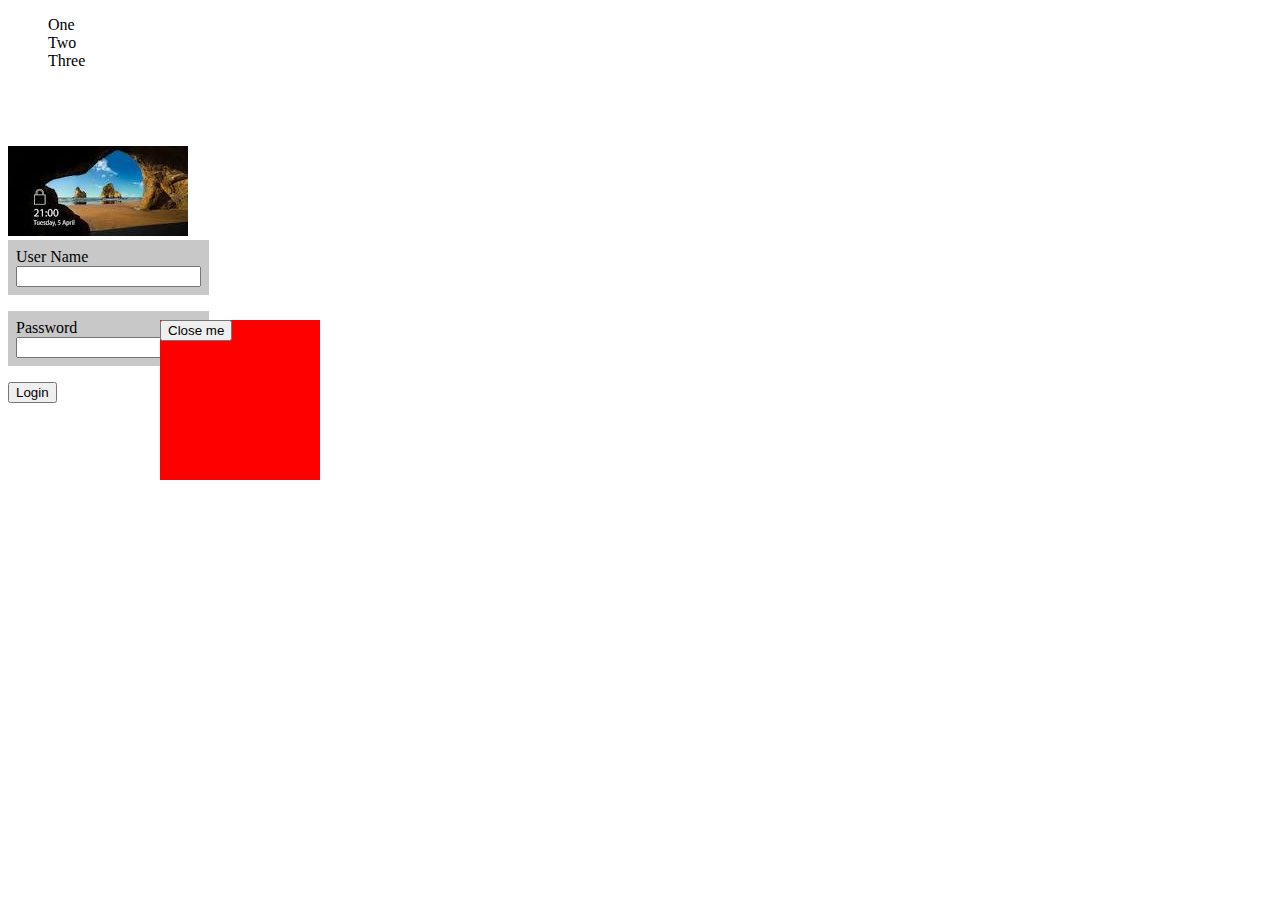
<file: getting-started/index.html>
<!DOCTYPE html>
<html lang="en">
<head>
    <meta charset="UTF-8">
    <title>My Application</title>

    <meta name="viewport" content="width=device-width, initial-scale=1">

    <style>
        .field {
            margin-bottom: 1em;
            background-color: rgb(200, 200, 200);
            padding: 0.5em;
            display: inline-block;
        }

        .popup {
            background-color: red;
            position: absolute;
            width: 10em;
            height: 10em;
            top: 20em;
            left: 10em;
        }
    </style>
</head>
<body>
    <ul style="list-style: none">
        <li>One</li>
        <li>Two</li>
        <li>Three</li>
    </ul>

    <img src="pic.jpg">

    <video src=""></video>

    <audio></audio>

    <div class="popup">
        <button>Close me</button>
    </div>

    <form method="post">
        <div>
            <div class="field">
                <span>User Name</span>
                <div>
                    <input name="userName">
                </div>
            </div>
        </div>

        <div>
            <div class="field">
                <span>Password</span>
                <div>
                    <input type="password" name="password">
                </div>
            </div>
        </div>

        <div>
            <button>Login</button>
        </div>
    </form>
</body>
</html>
</file>
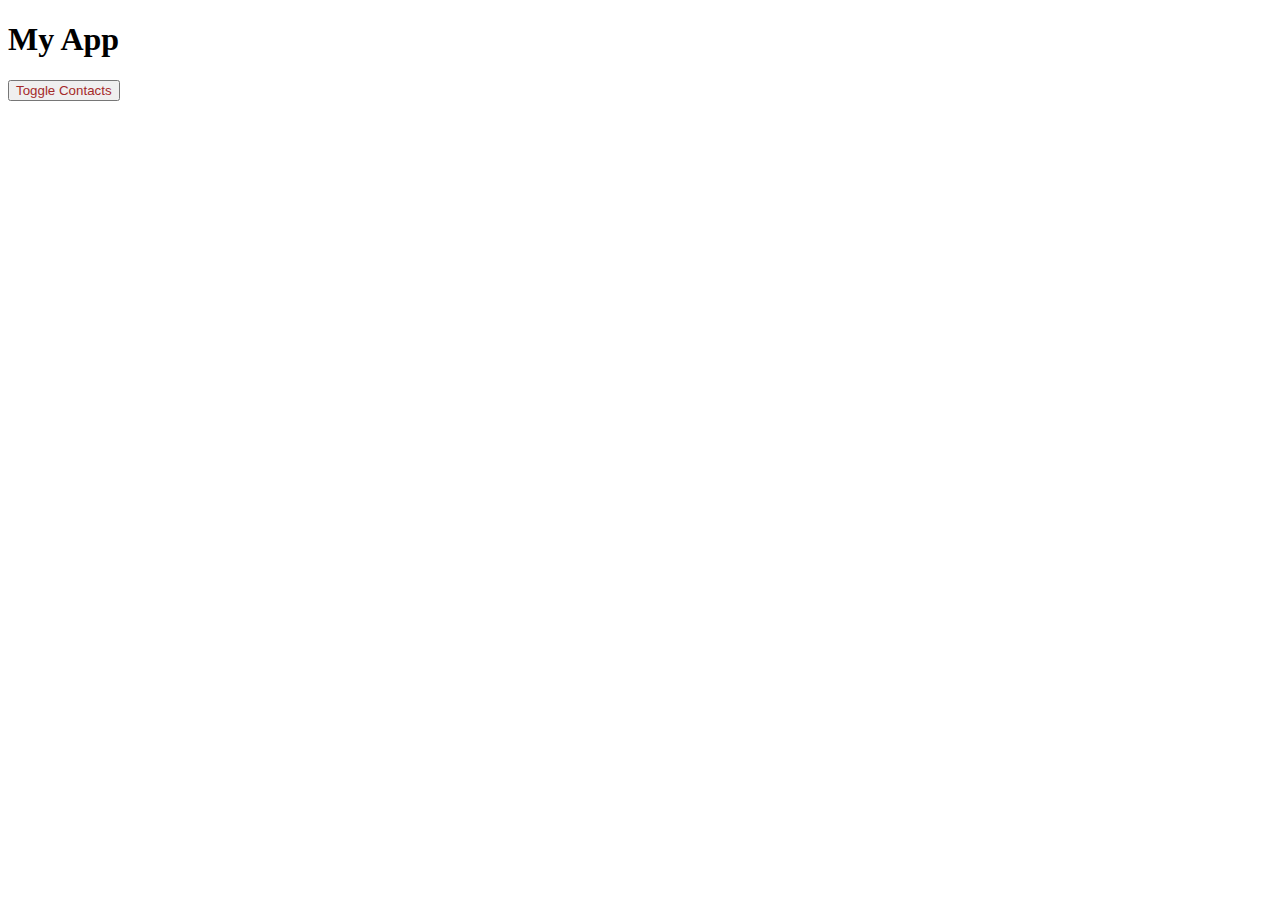
<file: recap/index.html>
<!DOCTYPE html>
<html lang="en">
<head>
    <meta charset="UTF-8">
    <title>Title</title>

    <link rel="stylesheet" href="site.css">
</head>
<body>
    <h1>My App</h1>

    <button class="toggle">Toggle Contacts</button>

    <ul class="contacts">
        <li class="list-item">Ori</li>
        <li class="list-item">Roni</li>
        <li class="list-item">Udi</li>
    </ul>

    <script src="app.js"></script>
</body>
</html>
</file>
<file: recap/site.css>
.list-item {
    display: inline-block;
    background-color: lightblue;
    width: 5em;
    height: 5em;
    margin-bottom: 3px;
}

li:hover {
    background-color: blue;
}

ul.contacts {
    display: none;
    list-style: none;
    padding: 0;
    margin: 0;
}

.btn {
    color: red;
}

html body button {
    color: brown;
}
</file>
